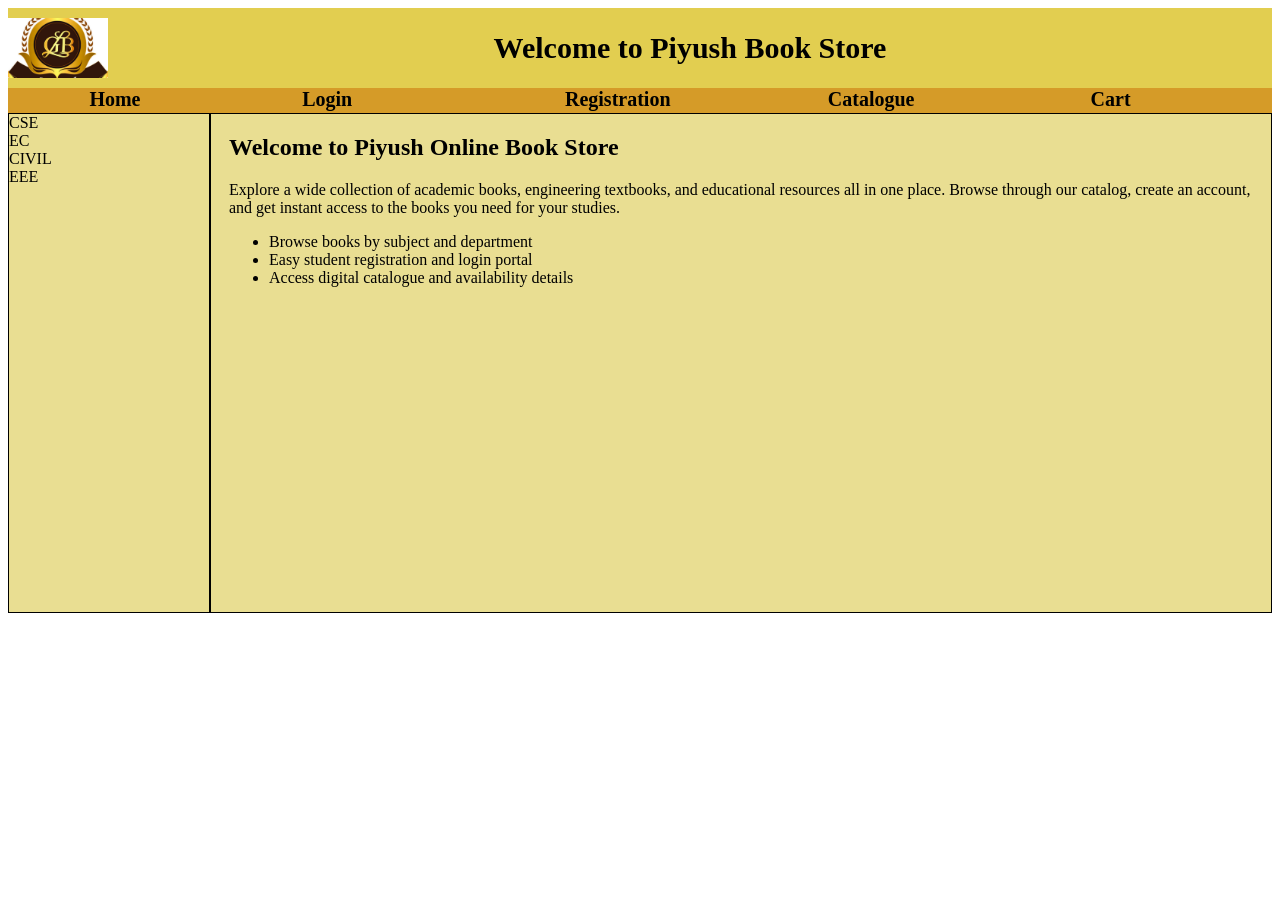
<file: index.html>
<!DOCTYPE html>
<html lang="en">
<head>
    <meta charset="UTF-8">
    <meta name="viewport" content="width=device-width, initial-scale=1.0">
    <title> Online Book Store</title>
    <link rel="stylesheet" href="style.css">
    
</head>
<body>
    <header>
        <nav>
            <div class="header">
                <div class="logo">
                    <!-- logo -->
                    <img src="glbajajlogo.jpg" class="logoimage" alt="gl logo"></a>
                </div>
                <div class="name">Welcome to Piyush Book Store</div>
            </div>
            <div class="nav_add">
                <div class="navbox home">
                    <!-- // new tab pe naa khol ke ussi tab pe kholne ke liye isko content se link se karna hoga -->
                    <a href="home.html" target="content">Home</a>
                </div>
                <div class="navbox reg">
                    <a href="login.html" target="content">Login</a>
                </div>
                <div class="navbox login">
                    <a href="regis.html" target="content">Registration</a>
                </div>                
                <div class="navbox cate">
                    <a href="catelog.html" target="content">Catalogue</a>
                </div>                
                <div class="navbox cart">
                    <a href="cart.html" target="content">Cart</a>
                </div>                

            
            </div>




        </nav>
    </header>
    <div class="main">
        <div class="left">
            <div class="left-content">
            <a href="cse.html" target="content">CSE</a>
            </div>
            <div class="left-content">
            <a href="ec.html" target="content">EC</a>
            </div>
            <div class="left-content">
            <a href="civil.html" target="content">CIVIL</a>
            </div>
            <div class="left-content">
            <a href="eee.html" target="content">EEE</a>
            </div>

        </div>
        <div class="right">
            <iframe src="home.html"  name="content">

            </iframe>
        
            
        </div>
    </div>
    
    <!-- <div class="navgation"> navigation </div>
    <div class="sidebar">side bar</div>
    <main>
        <div class="content">content</div>
    </main> -->
</body>
</html>
</file>
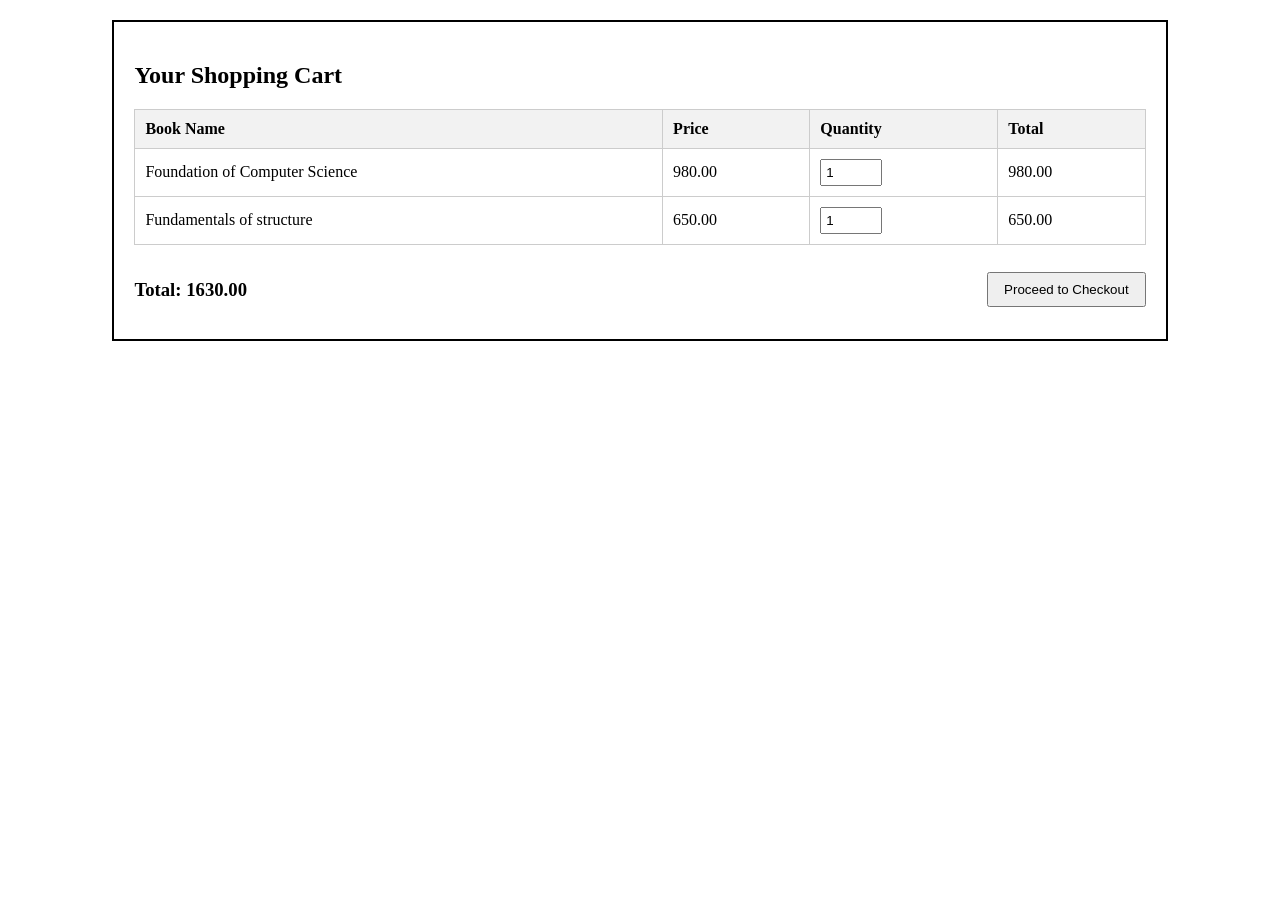
<file: cart.html>
<!DOCTYPE html>
<html lang="en">
<head>
    <meta charset="UTF-8">
    <meta name="viewport" content="width=device-width, initial-scale=1.0">
    <title>cart</title>
    <style>
        .cart {
        width: 80%;
        margin: 20px auto;
        padding: 20px;
        border: 2px solid #000; 
        }    
        table {
            width: 100%;
            border-collapse: collapse;
            margin-top: 15px;
        }
        th, td {
            border: 1px solid #ccc;
            padding: 10px;
            text-align: left;
        }
        th {
            background-color: #f2f2f2;
        }    
        input[type="number"] {
            width: 50px;
            padding: 4px;
        }
        .cart_total {
            margin-top: 15px;
            display: flex;
            justify-content: space-between;
            align-items: center;
        }
        .cart_total button {
            padding: 8px 15px;
            cursor: pointer;
        }
    </style>
</head>
<body>
    <div class="cart">
        <h2>Your Shopping Cart</h2>
        <div class="cart_box">
            <table>
                <tr>
                    <th>Book Name</th>
                    <th>Price</th>
                    <th>Quantity</th>
                    <th>Total</th>
                </tr>
                <tr>
                    <td>Foundation of Computer Science</td>
                    <td>980.00</td>
                    <td><input type="number" value="1" min="1"></td>
                    <td>980.00</td>
                </tr>
                <tr>
                    <td>Fundamentals of structure</td>
                    <td>650.00</td>
                    <td><input type="number" value="1" min="1"></td>
                    <td>650.00</td>
                </tr>
                <!-- Add more rows for additional books in the cart -->
            </table>
            <div class="cart_total">
                <h3>Total: 1630.00</h3>
                <button>Proceed to Checkout</button>
            </div>
        </div>
    </div>

    
</body>
</html>
</file>
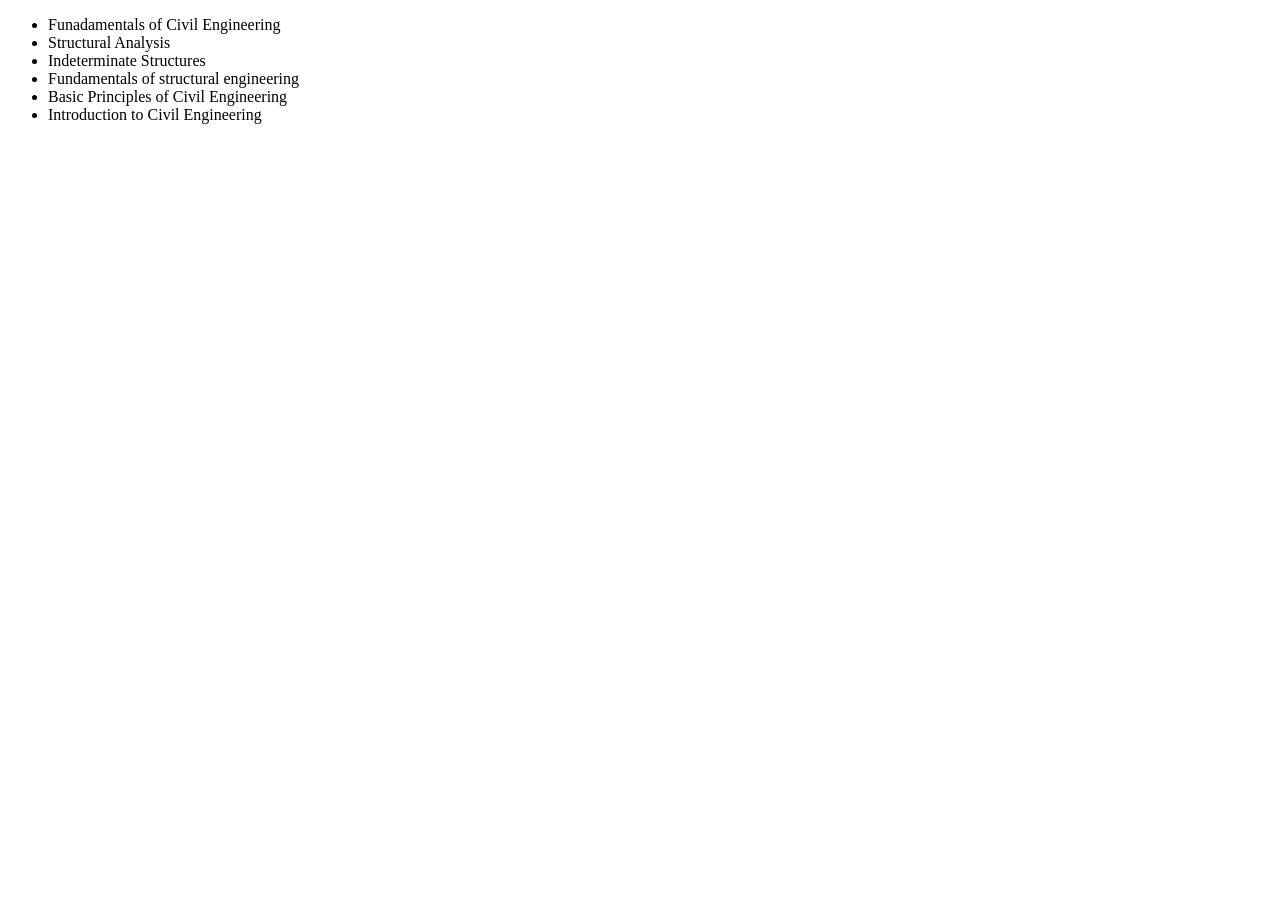
<file: civil.html>
<!DOCTYPE html>
<html lang="en">
<head>
    <meta charset="UTF-8">
    <meta name="viewport" content="width=device-width, initial-scale=1.0">
    <title>Civil Engineering</title>
</head>
<body>
    <ul>
        <li>Funadamentals of Civil Engineering</li>
        <li>Structural Analysis</li>
        <li>Indeterminate Structures</li>
        <li>Fundamentals of structural engineering</li>
        <li>Basic Principles of Civil Engineering</li>
        <li>Introduction to Civil Engineering</li>
    </ul>
</body>
</html>
</file>
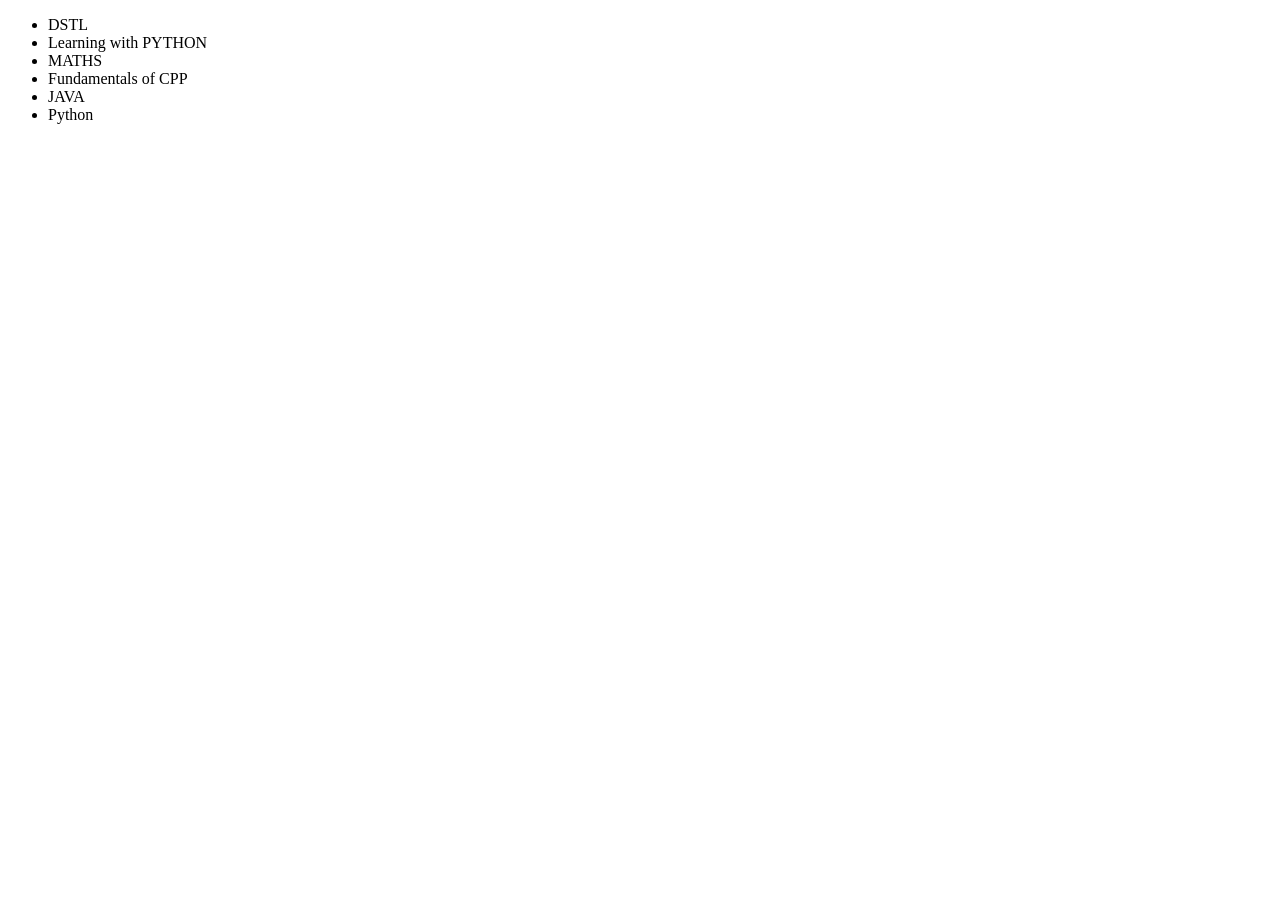
<file: cse.html>
<!DOCTYPE html>
<html lang="en">
<head>
    <meta charset="UTF-8">
    <meta name="viewport" content="width=device-width, initial-scale=1.0">
    <title>cse</title>
</head>
<body>
    <ul>
        <li>DSTL</li>
        <li>Learning with PYTHON </li>
        <li>MATHS</li>
        <li>Fundamentals of CPP</li>
        <li>JAVA</li>
        <li>Python </li>
        
    </ul>
</body>
</html>
</file>
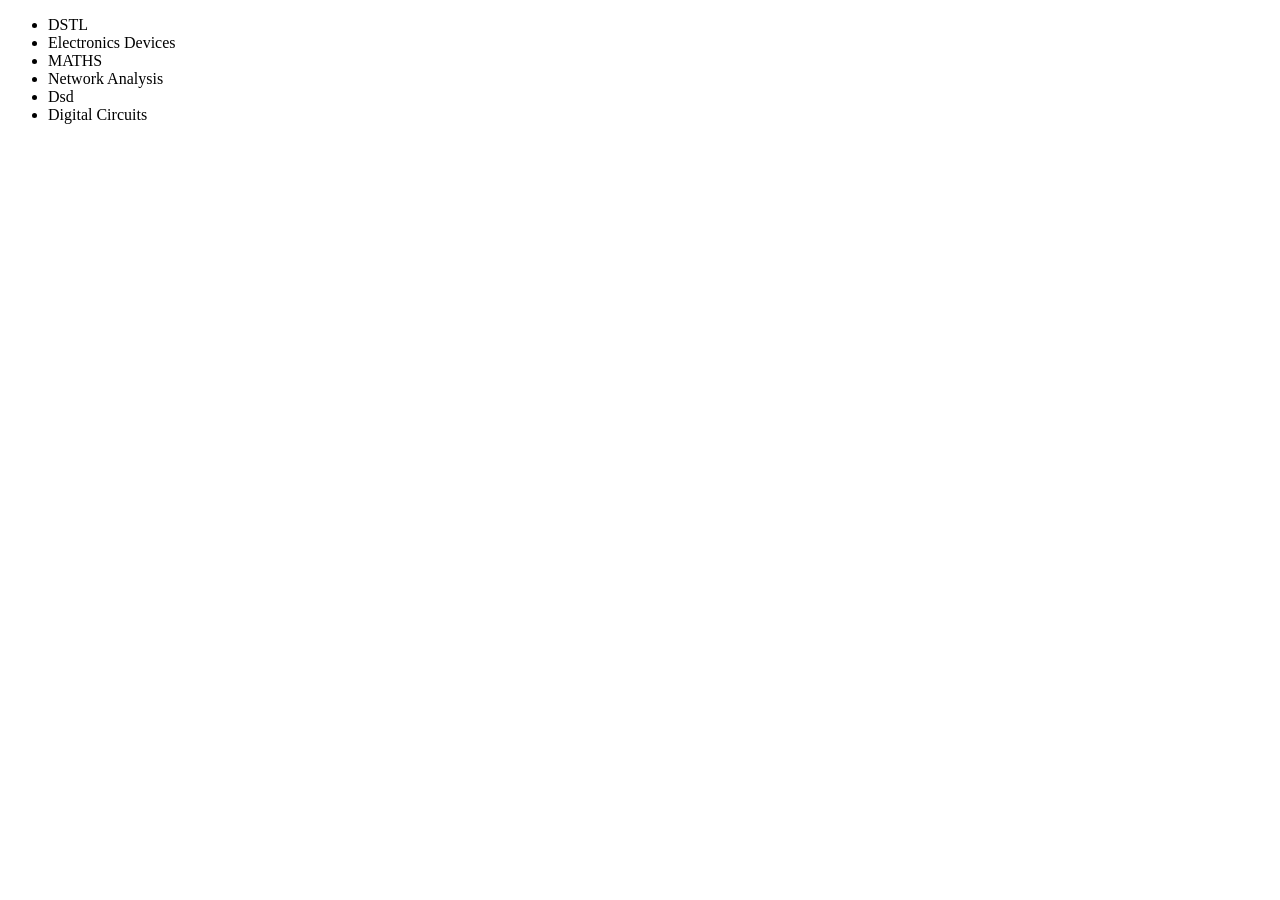
<file: ec.html>
<!DOCTYPE html>
<html lang="en">
<head>
    <meta charset="UTF-8">
    <meta name="viewport" content="width=device-width, initial-scale=1.0">
    <title>cse</title>
</head>
<body>
    <ul>
        <li>DSTL</li>
        <li>Electronics Devices</li>
        <li>MATHS</li>
        <li>Network Analysis</li>
        <li>Dsd</li>
        <li>Digital Circuits</li>
    </ul>
</body>
</html>
</file>
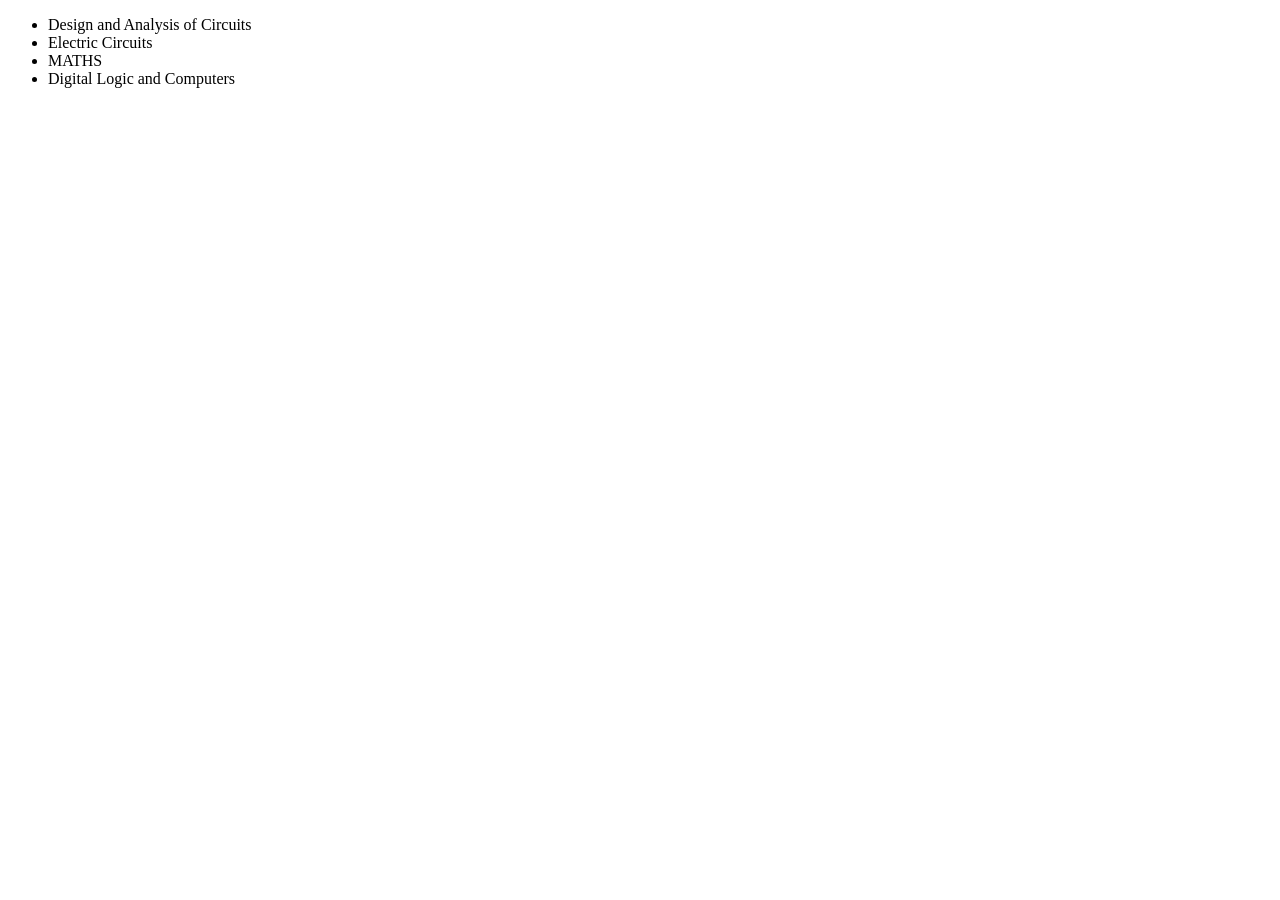
<file: eee.html>
<!DOCTYPE html>
<html lang="en">
<head>
    <meta charset="UTF-8">
    <meta name="viewport" content="width=device-width, initial-scale=1.0">
    <title>eee</title>
</head>
<body>
    <ul>
        <li>Design and Analysis of Circuits</li>
        <li>Electric Circuits</li>
        <li>MATHS</li>
        <li>Digital Logic and Computers</li>
        
    </ul>
</body>
</html>
</file>
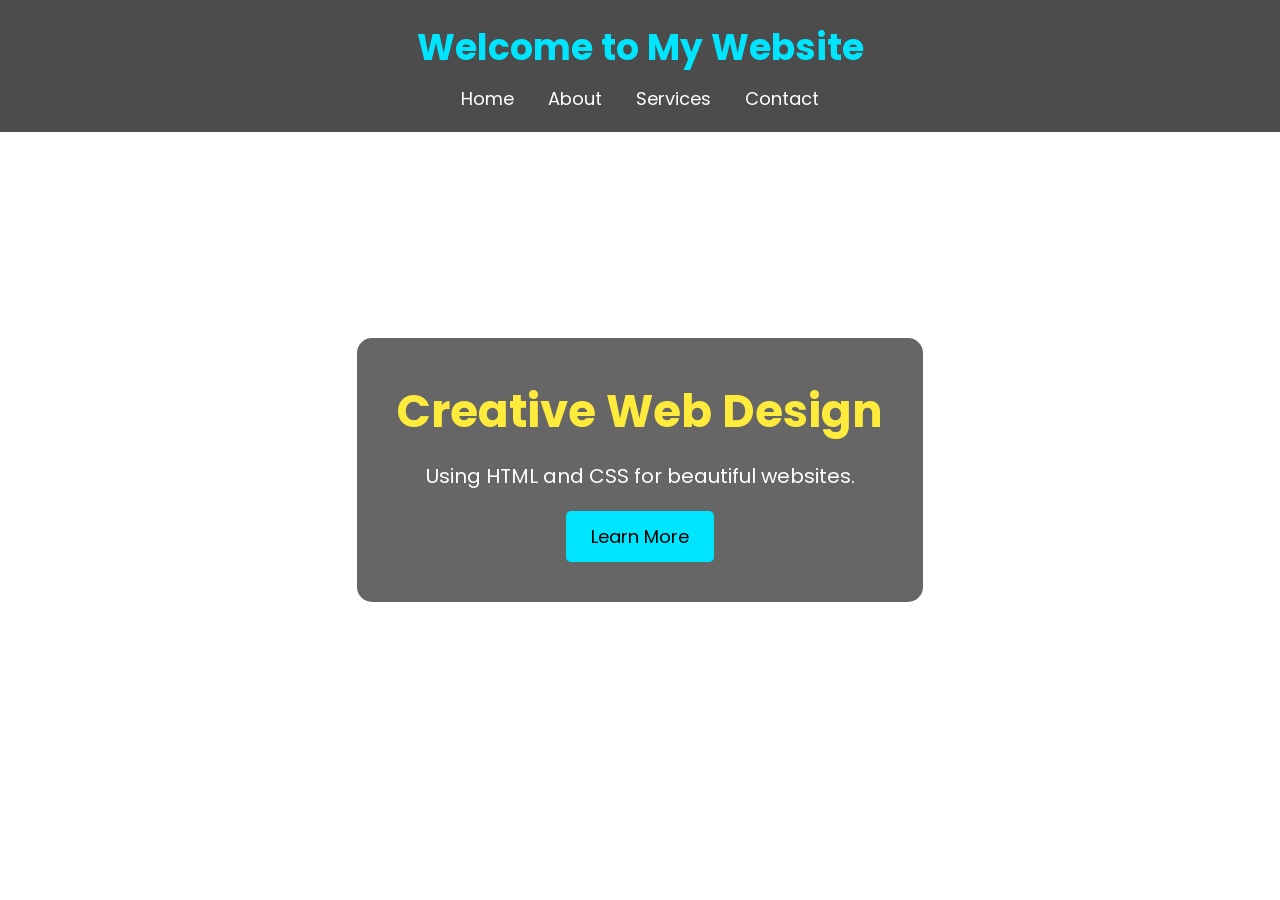
<file: exp8.html>
<!DOCTYPE html>
<html>
<head>
    <title>My Stylish Web Page</title>
    <style>
        @import url('https://fonts.googleapis.com/css2?family=Poppins:wght@300;400;600&display=swap');

        *{
            margin:0;
            padding:0;
            box-sizing:border-box;
            font-family:'Poppins', sans-serif;
        }

        body{
            background-image:url('https://images.unsplash.com/photo-1506744038136-46273834b3fb');
            background-size:cover;
            background-position:center;
            background-attachment:fixed;
            color:white;
        }

        header{
            background:rgba(0,0,0,0.7);
            padding:20px;
            text-align:center;
        }

        header h1{
            color:#00e5ff;
            margin-bottom:10px;
            font-size:36px;
        }

        nav a{
            text-decoration:none;
            color:white;
            margin:0 15px;
            font-size:18px;
 
        }

        nav a:hover{
            color:#00e5ff;
        }

        .hero{
            height:75vh;
            display:flex;
            justify-content:center;
            align-items:center;
            text-align:center;
        }

        .content{
            background:rgba(0,0,0,0.6);
            padding:40px;
            border-radius:15px;
        }

        .content h2{
            font-size:45px;
            color:#ffeb3b;
        }

        .content p{
            margin-top:15px;
            font-size:20px;
        }

        button{
            margin-top:20px;
            padding:12px 25px;
            border:none;
            background:#00e5ff;
            color:black;
            font-size:18px;
            border-radius:5px;
            cursor:pointer;
        }

        button:hover{
            background:#ffeb3b;
        }
    
    </style>
    <link rel="stylesheet" href="style.css">
</head>
<body>

    <header>
        <h1>Welcome to My Website</h1>
        <nav>
            <a href="#">Home</a>
            <a href="#">About</a>
            <a href="#">Services</a>
            <a href="#">Contact</a>
        </nav>
    </header>

    <section class="hero">
        <div class="content">
            <h2>Creative Web Design</h2>
            <p>Using HTML and CSS for beautiful websites.</p>
            <button>Learn More</button>
        </div>
    </section>

    

</body>
</html>
</file>
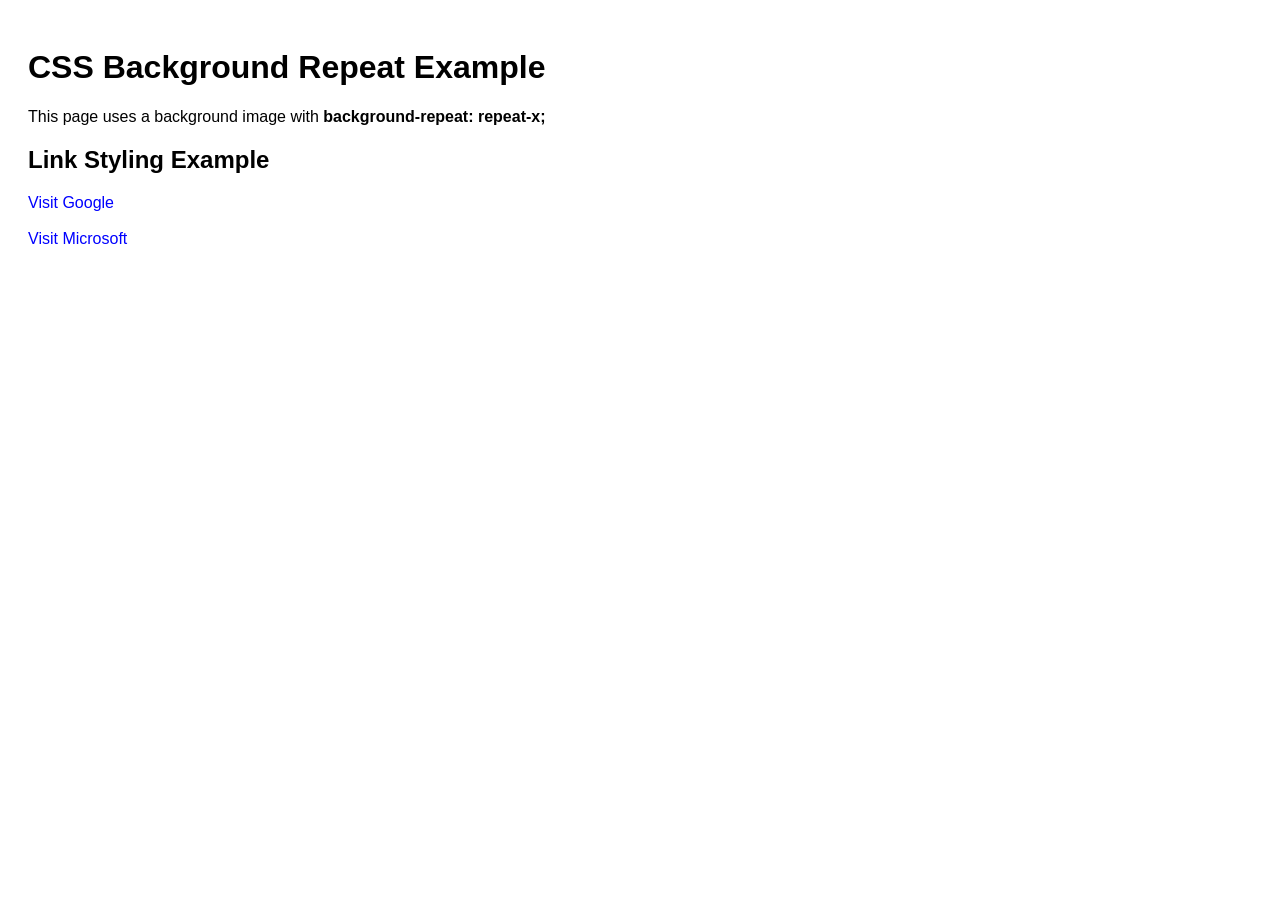
<file: exp9.html>
<!DOCTYPE html>
<html>
<head>
    <title>Background Repeat and Link Styles</title>

    <style>
        body {
            background-image: url("https://via.placeholder.com/100");
            background-repeat: repeat-x; 
            font-family: Arial, sans-serif;
            padding: 20px;
        }
        a:link {
            color: blue;
            text-decoration: none;
        }
        a:visited {
            color: purple;
        }
        a:hover {
            color: red;
            text-decoration: underline;
        }
        a:active {
            color: green;
        }
    </style>
</head>

<body>

    <h1>CSS Background Repeat Example</h1>

    <p>
        This page uses a background image with
        <strong>background-repeat: repeat-x;</strong>
    </p>

    <h2>Link Styling Example</h2>

    <a href="https://www.google.com" target="_blank">
        Visit Google
    </a>

    <br><br>

    <a href="https://www.microsoft.com" target="_blank">
        Visit Microsoft
    </a>

</body>
</html>
</file>
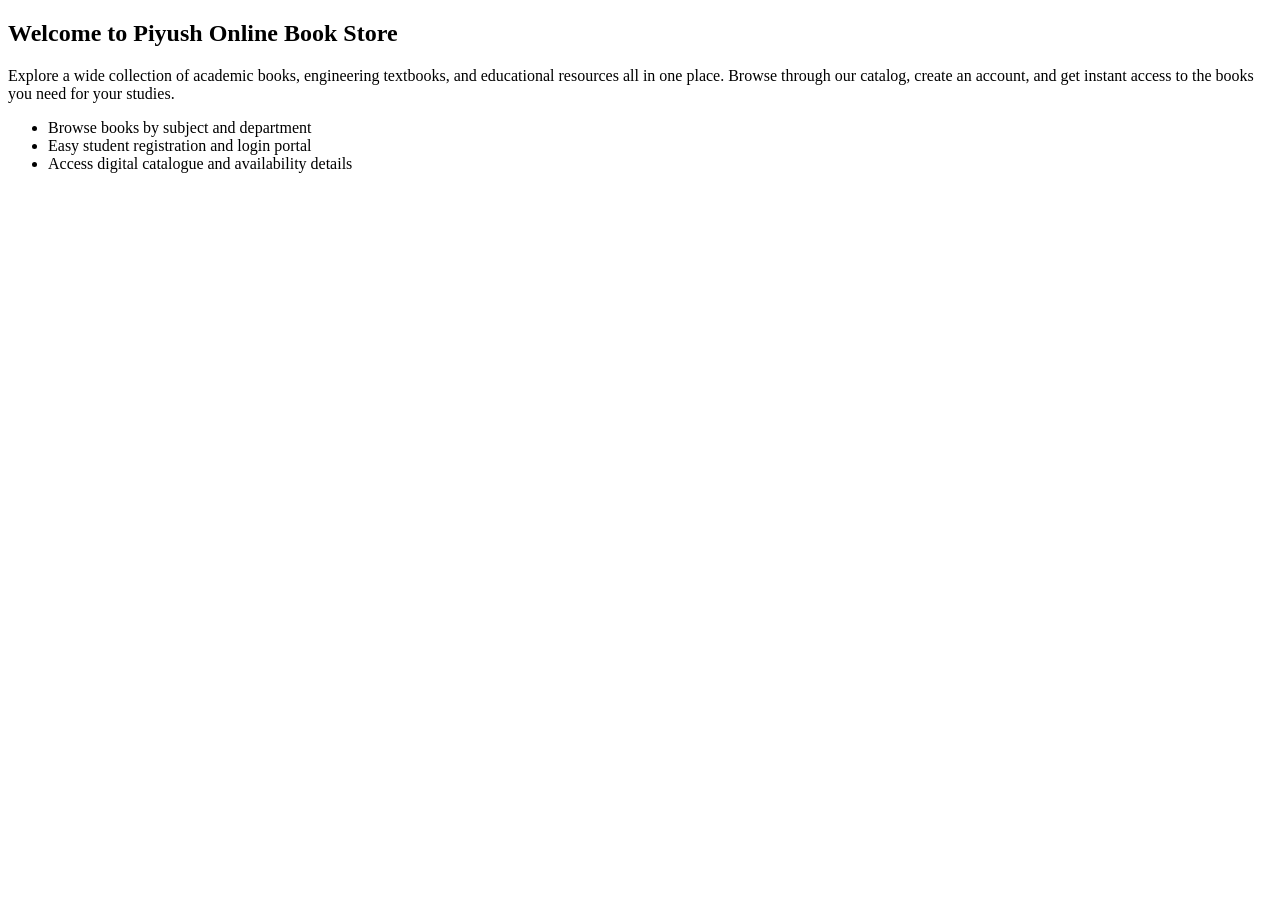
<file: home.html>
<!DOCTYPE html>
<html lang="en">
<head>
    <meta charset="UTF-8">
    <meta name="viewport" content="width=device-width, initial-scale=1.0">
    <title>HOME</title>
</head>
<body>
    <h2>Welcome to Piyush Online Book Store</h2>
    <p>
            Explore a wide collection of academic books, engineering textbooks, and educational resources all in one place. Browse through our catalog, create an account, and get instant access to the books you need for your studies.
            </p>
    <ul>
    <li>Browse books by subject and department</li>
    <li>Easy student registration and login portal</li>
    <li>Access digital catalogue and availability details</li>
    </ul>

    
</body>
</html>
</file>
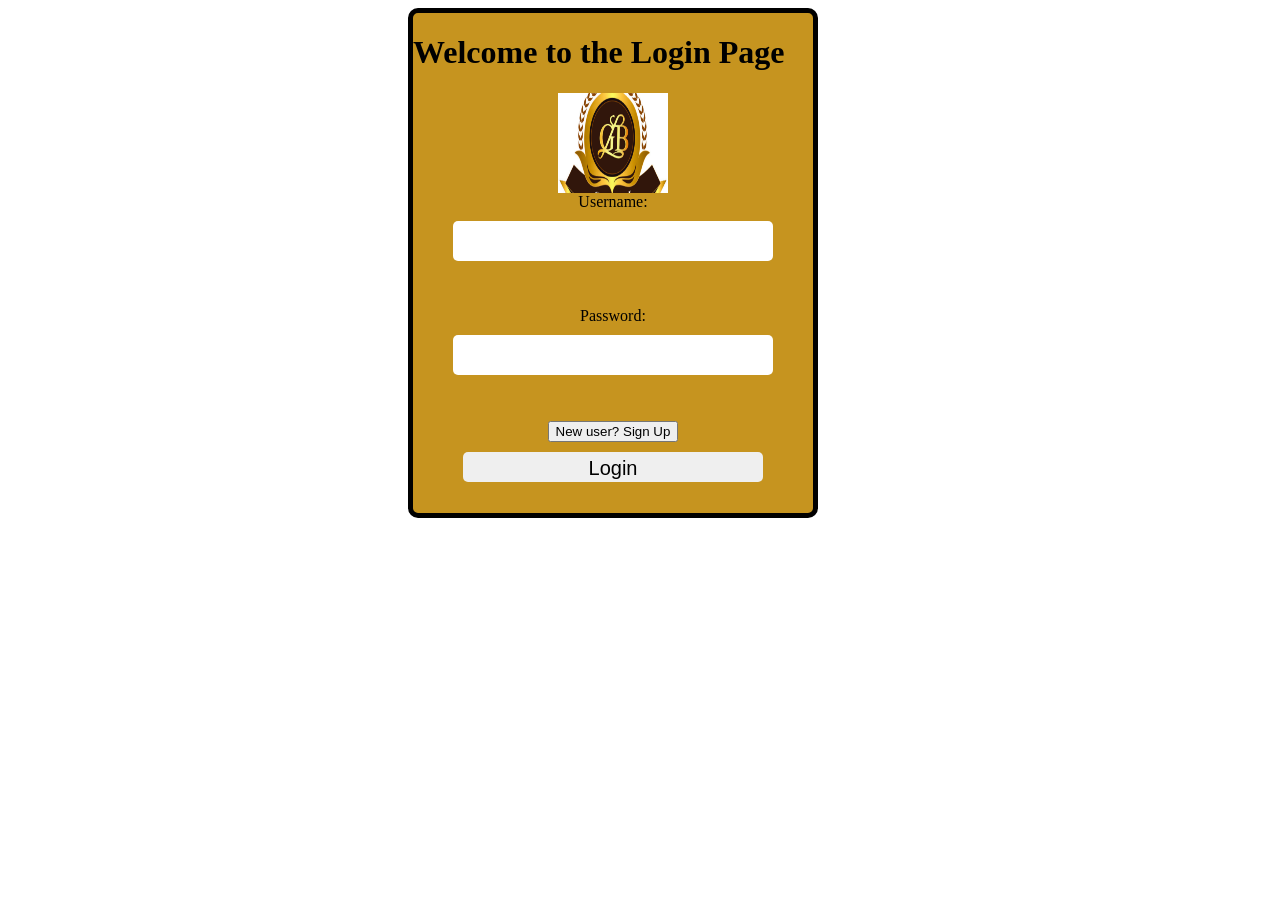
<file: login.html>
<!DOCTYPE html>
<html lang="en">
<head>
    <meta charset="UTF-8">
    <meta name="viewport" content="width=device-width, initial-scale=1.0">
    <title>Login page</title>
    <link rel="stylesheet" href="style.css">
</head>
<body>
    <div class="login_main_box">
        <h1>Welcome to the Login Page</h1>
        <div class="logo_box">
            <img src="glbajajlogo.jpg" alt="logo" class="login_logo">
        </div>
        <form>
            
            <label for="username">Username:</label>
            <input type="text" id="username" name="username" required>
            <br><br>
            <label for="password">Password:</label>
            <input type="password" id="password" name="password" required>
            <br><br>
            <button type="button" onclick="window.location.href='regis.html'">New user? Sign Up</button>
            <input type="submit" value="Login">
        </form>
    </div>
</body>
</html>
</file>
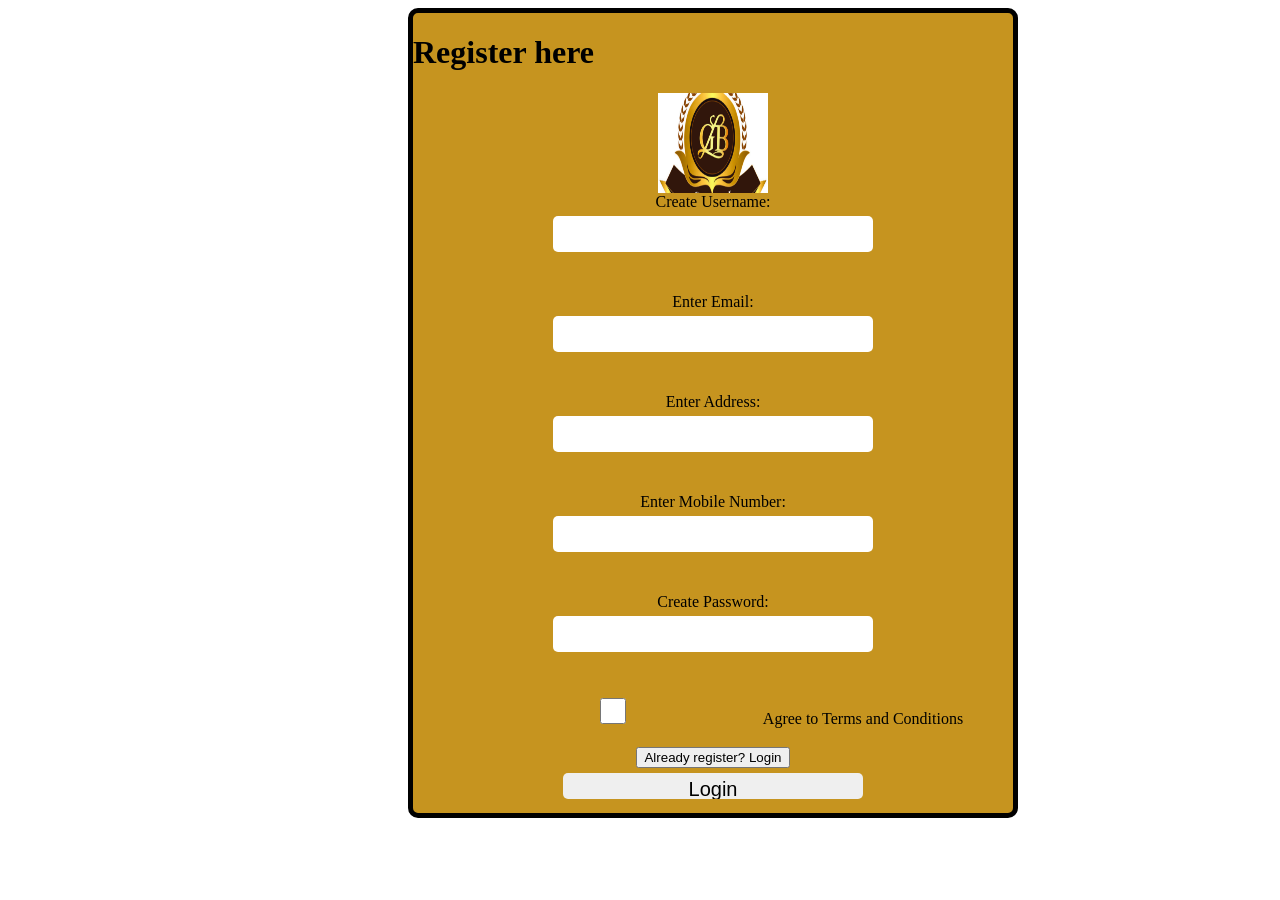
<file: regis.html>
<!DOCTYPE html>
<html lang="en">
<head>
    <meta charset="UTF-8">
    <meta name="viewport" content="width=device-width, initial-scale=1.0">
    <title>Register new User</title>
    <link rel="stylesheet" href="style.css">
</head>
<body>
    <div class="regis_main_box login_main_box">
        <h1>Register here</h1>
        <div class="logo_box">
            <img src="glbajajlogo.jpg" alt="logo" class="login_logo">
        </div>
        <form>
            
            <label for="username">Create Username:</label>
            <input type="text" id="username" name="username" required>
            <br><br>
            <label for="email">Enter  Email:</label>
            <input type="email" id="email" name="email" required>
            <br><br>
            <label for="address">Enter Address:</label>
            <input type="text" id="address" name="address" required>
            <br><br>
            <label for="number">Enter Mobile Number:</label>
            <input type="number" id="number" name="number" required>
            <br><br>
            <label for="password">Create Password:</label>
            <input type="password" id="password" name="password" required>
            <br><br>
            <label>
            <input type="checkbox" name="option1" value="A">Agree to Terms and Conditions</label><br>
            <button type="button" onclick="window.location.href='login.html'">Already register? Login</button>
            <input type="submit" value="Login">
        </form>
    </div>
</body>
</html>
</file>
<file: style.css>
.header{
    background-color: #e2ce50;
    height: 80px;
    font-weight: bold;
    font-size: 30px;
    
    display: flex;
    align-items: center; /*horizontally allign krta hai*/
}
.logo{
    width:100px;
    text-align: center;
    height:60px;

}
.name{
    text-align: center;
    flex: 1; /*fill the remaining gap */
}

.nav_add{
    font-size: 20px;
    background-color: #d59b28;
    height: 25px;
    font-weight: none;
    display: flex;
    flex: 1;
    justify-content: space-around;
    
}
.nav_add a{
    color: black;
    text-decoration: none;
    font-weight:bold;

}
.navbox{
    width: 100px;
    padding: 0px 10px;
}
.home{
    width: 50px;
    
}
/* .nav_re */
.main{
    display: flex;
    
    background-color: #e9de92;
    height: 500px;
    /* justify-content: space-between; */
    /* flex:1; */

}
.left{
    width:200px;
    border: 1px solid black;
    display: flex;
    flex-direction: column;
    /* justify-content: space-between; */

}
.left a{
    text-decoration: none;
    color:black;
}
.right{
    display: flex;
    flex-direction: column;
    flex:1;
    justify-content: center;
    border: 1px solid black;
    padding: 0px 10px;
}
.right iframe{
    height:100%;
    width:100%;
    border:none;
}
.logoimage{
    width:100%;
    height:100%;
    object-fit:cover;
}
.login_main_box{
    width:400px;
    height:500px;
    border:5px solid black;
    border-radius: 10px;
    background-color: #c6941f;
    /* top:100px; */
    /* left:500px; */
    margin-left:400px;
    /* position:center; */
}
.regis_main_box{
    width:600px;
    height:800px;
    border:5px solid black;
    border-radius: 10px;
    background-color: #c6941f;
    /* top:100px; */
    /* left:500px; */
    margin-left:400px;
    /* position:center; */
}
.logo_box{
    width:100%;
    height:100px;
    display: flex;
    justify-content: center;
    align-items: center;
    /* background-color: white; */
}
.login_logo{
    /* fit-content:cover; */
    width:110px;
    height:100%;
    /* padding:5px 50px; */
}
.login_main_box form{
    display: flex;
    flex-direction: column;
    justify-content: center;
    align-items: center;
}
.login_main_box form input{
    width:300px;
    height:30px;
    margin:10px 0px;
    border-radius: 5px;
    border:none;
    padding:5px 10px;
    font-size: 20px;
}
/* .regis_main_box form{
    display: flex;
    flex-direction: column;
    justify-content: center;
    align-items: center;
}*/
.regis_main_box form input{
    /* width:300px; */
    height:26px;
    margin:5px 0px;
    /* border-radius: 5px;
    border:none;
    padding:5px 10px;
    font-size: 20px; */
}
.catlog_box{
    border:2px solid black;
}
.book_box{
    display: flex;
    border:2px solid black;
    height:200px;
    gap:50px;
    justify-content: space-between;
    margin:20px 20px;
}
.book_img{
    object-fit: cover;
    width:240px;
    height:100%;
    
}
.book_img img{
    /* width:250px; */
    width:100%;
    height:100%;
}
.cart_box{
    width:200px;
    display:flex;
    align-items: center;
    justify-content: center;
}
.cart_box button{
    width:180px;
    height:30px;
    background-color: #7aba27;
    border:none;
    font-weight: bold;
    border-radius: 5px;
    cursor: pointer;
    font-size: 20px;
    
}
</file>
